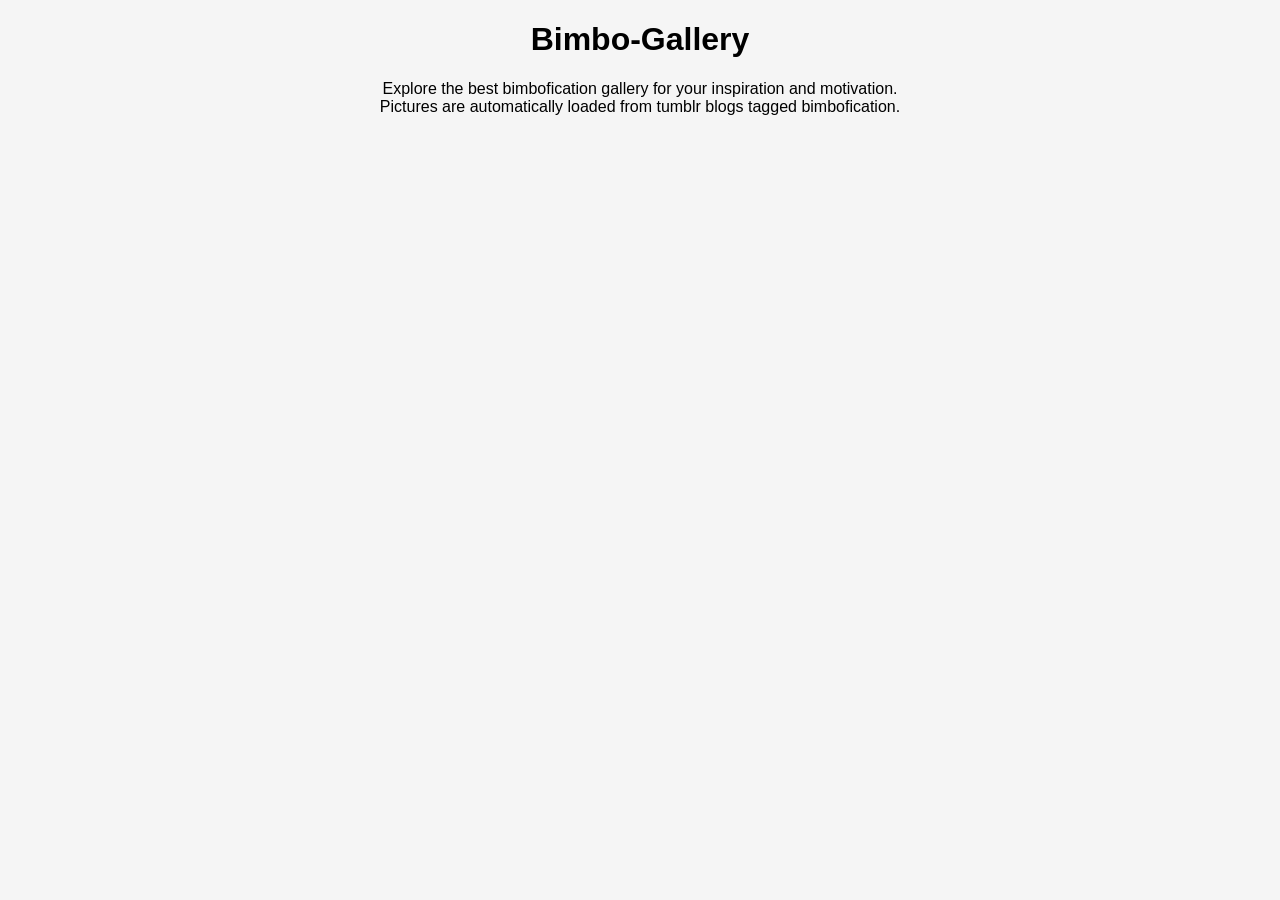
<file: index.html>
﻿<!DOCTYPE html>
<html lang="en">
<head>
    <meta charset="UTF-8">
    <meta name="viewport" content="width=device-width, initial-scale=1.0">
    <meta name="description" content="Explore beautiful galleries on Zrzava.com.">
    <meta name="keywords" content="gallery, photos, fashion, lifestyle">
    <title>Gallery on Zrzava.com</title>
    <link rel="stylesheet" href="gallery.css">
</head>
<body>

    <h1 id="gallery-title">Bimbo-Gallery</h1>
    <p id="gallery-description">Explore the best bimbofication gallery for your inspiration and motivation.
                            <br>Pictures are automatically loaded from tumblr blogs tagged bimbofication.</p>

    <nav id="filters"></nav>

    <main id="gallery"></main>

    <div id="photo-modal" class="modal">
    <span id="close-modal" class="close">&times;</span>
    <img id="modal-image" class="modal-content">
    </div>

    <script src="gallery.js"></script>
</body>
</html>
</file>
<file: gallery.css>
﻿body {
    font-family: Arial, sans-serif;
    margin: 0;
    padding: 0;
    background-color: #f5f5f5;
    text-align: center;
}

#filters {
    margin: 20px 0;
    font-size: 16px;
}

#filters a {
    text-decoration: none;
    color: #ff4081;
    margin: 0 8px;
    font-weight: bold;
}

#filters a:hover {
    text-decoration: underline;
}

#gallery {
    display: flex;
    flex-wrap: wrap;
    justify-content: center;
    padding: 20px;
}

.gallery-image {
    width: 180px; /* Pevná šířka */
    height: 270px; /* Poměr 2:3 (200 * 1.5) */
    object-fit: cover; /* Oříznutí obrázku, aby vyplnil daný rozměr */
    object-position: center; /* Zajištění, že střed obrázku zůstane viditelný */
    margin: 10px;
    cursor: pointer;
    border-radius: 8px;
    transition: transform 0.2s ease-in-out;
}

.gallery-image:hover {
    transform: scale(1.05);
}

button {
    display: block;
    margin: 20px auto;
    padding: 10px 20px;
    font-size: 16px;
    background-color: #ff4081;
    color: white;
    border: none;
    border-radius: 5px;
    cursor: pointer;
}

button:hover {
    background-color: #e03570;
}

/* Modal background */
.modal {
    display: none; /* Hidden by default */
    position: fixed;
    z-index: 1; /* Sit on top */
    left: 0;
    top: 0;
    width: 100%;
    height: 100%;
    overflow: auto;
    background-color: rgba(0,0,0,0.8);
}

/* Modal content */
.modal-content {
    margin: auto;
    display: block;
    width: 80%;
    max-width: 700px;
}

/* Close button */
.close {
    color: white;
    font-size: 30px;
    font-weight: bold;
    position: absolute;
    top: 15px;
    right: 35px;
    text-decoration: none;
    cursor: pointer;
}

.close:hover,
.close:focus {
    color: #f1f1f1;
    text-decoration: none;
    cursor: pointer;
}


.photo-navigation a:hover {
    text-decoration: underline;
}
</file>
